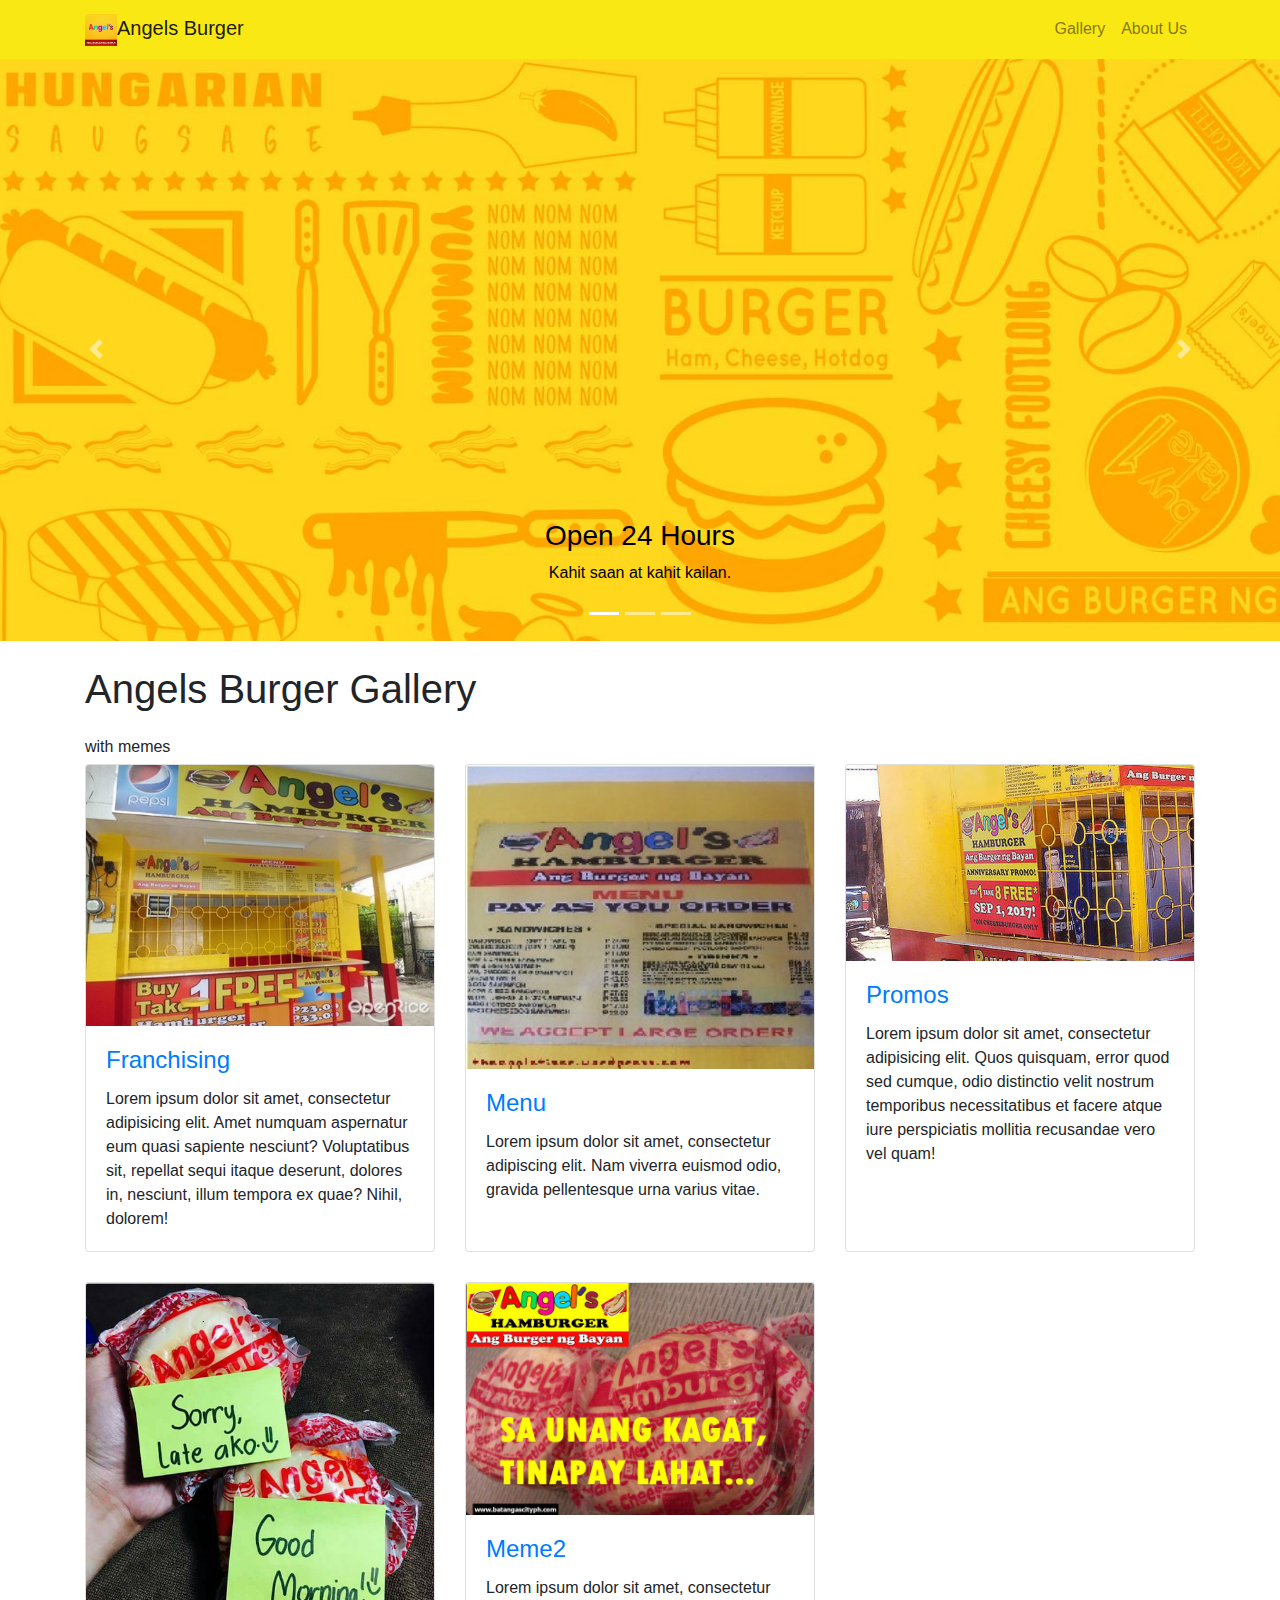
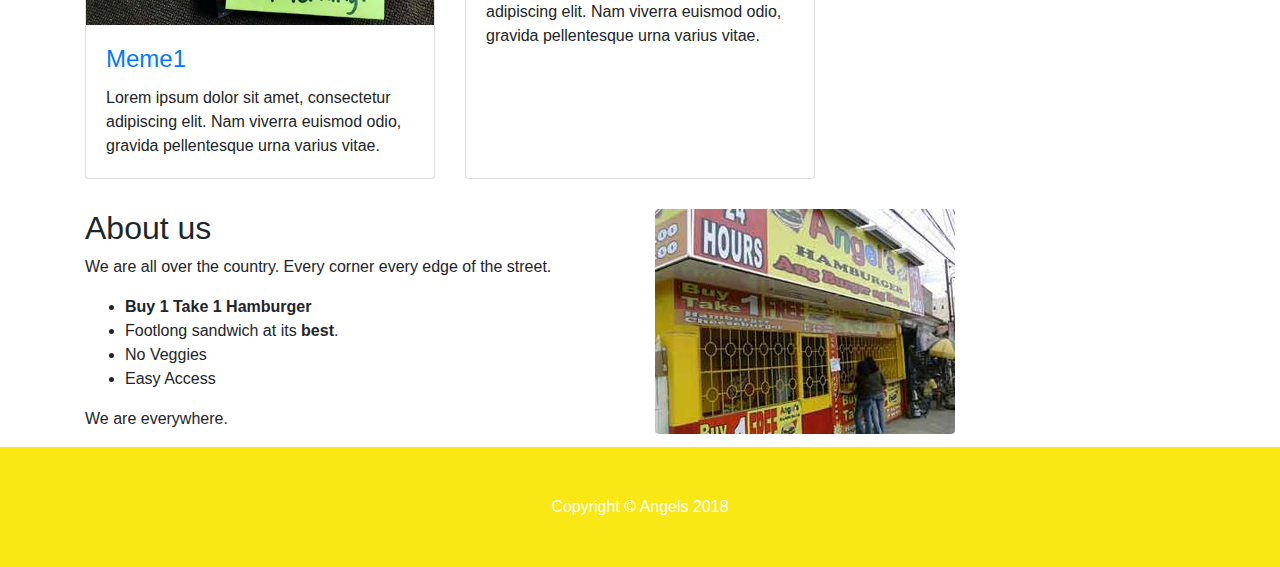
<file: index.html>
<!DOCTYPE html>
<html lang="en">

  <head>

    <meta charset="utf-8">
    <meta name="viewport" content="width=device-width, initial-scale=1, shrink-to-fit=no">
    <meta name="description" content="">
    <meta name="author" content="">

    <title>Angels Hamburger</title>

    <!-- Bootstrap core CSS -->
    <link href="vendor/bootstrap/css/bootstrap.min.css" rel="stylesheet">

    <!-- Custom styles for this template -->
    <link href="css/modern-business.css" rel="stylesheet">

  </head>

  <body>

    <!-- Navigation -->
    <nav class="navbar fixed-top navbar-expand-lg navbar-light fixed-top" style="background-color: #f9e814">
      <div class="container">
        <a class="navbar-brand" href="index.html"><img src="images/primary1.jpg" style="height:32px" />Angels Burger</a>
        <button class="navbar-toggler navbar-toggler-right" type="button" data-toggle="collapse" data-target="#navbarResponsive" aria-controls="navbarResponsive" aria-expanded="false" aria-label="Toggle navigation">
          <span class="navbar-toggler-icon"></span>
        </button>
        <div class="collapse navbar-collapse" id="navbarResponsive">
          <ul class="navbar-nav ml-auto">
            <li class="nav-item">
              <a class="nav-link" href="#gallery">Gallery</a>
            </li>
            <li class="nav-item">
              <a class="nav-link" href="#about">About Us</a>
            </li>
          </ul>
        </div>
      </div>
    </nav>

    <header>
      <div id="carouselExampleIndicators" class="carousel slide" data-ride="carousel">
        <ol class="carousel-indicators">
          <li data-target="#carouselExampleIndicators" data-slide-to="0" class="active"></li>
          <li data-target="#carouselExampleIndicators" data-slide-to="1"></li>
          <li data-target="#carouselExampleIndicators" data-slide-to="2"></li>
        </ol>
        <div class="carousel-inner" role="listbox">
          <!-- Slide One - Set the background image for this slide in the line below -->
          <div class="carousel-item active" style="background-image: url('images/banner1.jpg')">
            <div class="carousel-caption d-none d-md-block" style="color:black; font-family: Helvetica, Arial, Sans-Serif;">
              <h3>Open 24 Hours</h3>
              <p>Kahit saan at kahit kailan.</p>
            </div>
          </div>
          <!-- Slide Two - Set the background image for this slide in the line below -->
          <div class="carousel-item" style="background-image: url('images/banner2.png')">
          </div>
          <!-- Slide Three - Set the background image for this slide in the line below -->
          <div class="carousel-item" style="background-image: url('images/banner3.jpg')">
          </div>
        </div>
        <a class="carousel-control-prev" href="#carouselExampleIndicators" role="button" data-slide="prev">
          <span class="carousel-control-prev-icon" aria-hidden="true"></span>
          <span class="sr-only">Previous</span>
        </a>
        <a class="carousel-control-next" href="#carouselExampleIndicators" role="button" data-slide="next">
          <span class="carousel-control-next-icon" aria-hidden="true"></span>
          <span class="sr-only">Next</span>
        </a>
      </div>
    </header>

    <!-- Page Content -->
    <div class="container" id="gallery">

      <h1 class="my-4">Angels Burger Gallery</h1>
      <h6>with memes</h6>
      <!-- Marketing Icons Section -->
      <div class="row">
        <div class="col-lg-4 col-sm-6 portfolio-item">
          <div class="card h-100">
            <a href="#"><img class="card-img-top" src="images/franchise1.jpg" alt=""></a>
            <div class="card-body">
              <h4 class="card-title">
                <a href="#">Franchising</a>
              </h4>
              <p class="card-text">Lorem ipsum dolor sit amet, consectetur adipisicing elit. Amet numquam aspernatur eum quasi sapiente nesciunt? Voluptatibus sit, repellat sequi itaque deserunt, dolores in, nesciunt, illum tempora ex quae? Nihil, dolorem!</p>
            </div>
          </div>
        </div>
        <div class="col-lg-4 col-sm-6 portfolio-item">
          <div class="card h-100">
            <a href="#"><img class="card-img-top" src="images/menu.jpg" alt=""></a>
            <div class="card-body">
              <h4 class="card-title">
                <a href="#">Menu</a>
              </h4>
              <p class="card-text">Lorem ipsum dolor sit amet, consectetur adipiscing elit. Nam viverra euismod odio, gravida pellentesque urna varius vitae.</p>
            </div>
          </div>
        </div>
        <div class="col-lg-4 col-sm-6 portfolio-item">
          <div class="card h-100">
            <a href="#"><img class="card-img-top" src="images/meme1.jpg" alt=""></a>
            <div class="card-body">
              <h4 class="card-title">
                <a href="#">Promos</a>
              </h4>
              <p class="card-text">Lorem ipsum dolor sit amet, consectetur adipisicing elit. Quos quisquam, error quod sed cumque, odio distinctio velit nostrum temporibus necessitatibus et facere atque iure perspiciatis mollitia recusandae vero vel quam!</p>
            </div>
          </div>
        </div>
        <div class="col-lg-4 col-sm-6 portfolio-item">
          <div class="card h-100">
            <a href="#"><img class="card-img-top" src="images/meme2.png" alt=""></a>
            <div class="card-body">
              <h4 class="card-title">
                <a href="#">Meme1</a>
              </h4>
              <p class="card-text">Lorem ipsum dolor sit amet, consectetur adipiscing elit. Nam viverra euismod odio, gravida pellentesque urna varius vitae.</p>
            </div>
          </div>
        </div>
        <div class="col-lg-4 col-sm-6 portfolio-item">
          <div class="card h-100">
            <a href="#"><img class="card-img-top" src="images/meme3.jpg" alt=""></a>
            <div class="card-body">
              <h4 class="card-title">
                <a href="#">Meme2</a>
              </h4>
              <p class="card-text">Lorem ipsum dolor sit amet, consectetur adipiscing elit. Nam viverra euismod odio, gravida pellentesque urna varius vitae.</p>
            </div>
          </div>
        </div>
      </div>
      <!-- /.row -->

      <!-- Features Section -->
      <div class="row" id="about">
        <div class="col-lg-6">
          <h2>About us</h2>
          <p>We are all over the country. Every corner every edge of the street.</p>
          <ul>
            <li>
              <strong>Buy 1 Take 1 Hamburger</strong>
            </li>
            <li>Footlong sandwich at its <strong>best</strong>.</li>
            <li>No Veggies</li>
            <li>Easy Access</li>
          </ul>
          <p>We are everywhere.</p>
        </div>
        <div class="col-lg-6">
          <img class="img-fluid rounded" src="images/angels.jpg" alt="">
        </div>
      </div>
      <!-- /.row -->


    </div>
    <!-- /.container -->

    <!-- Footer -->
    <footer class="py-5" style="background-color: #f9e814">
      <div class="container">
        <p class="m-0 text-center text-white">Copyright &copy; Angels 2018</p>
      </div>
      <!-- /.container -->
    </footer>

    <!-- Bootstrap core JavaScript -->
    <script src="vendor/jquery/jquery.min.js"></script>
    <script src="vendor/bootstrap/js/bootstrap.bundle.min.js"></script>
  </body>

</html>
</file>
<file: css/modern-business.css>
/*!
 * Start Bootstrap - Modern Business (https://startbootstrap.com/template-overviews/modern-business)
 * Copyright 2013-2017 Start Bootstrap
 * Licensed under MIT (https://github.com/BlackrockDigital/startbootstrap-logomodern-business-nav/blob/master/LICENSE)
 */

body {
  padding-top: 54px;
}

@media (min-width: 992px) {
  body {
    padding-top: 56px;
  }
}

.carousel-item {
  height: 65vh;
  min-height: 300px;
  background: no-repeat center center scroll;
  -webkit-background-size: cover;
  -moz-background-size: cover;
  -o-background-size: cover;
  background-size: cover;
}

.portfolio-item {
  margin-bottom: 30px;
}
</file>
